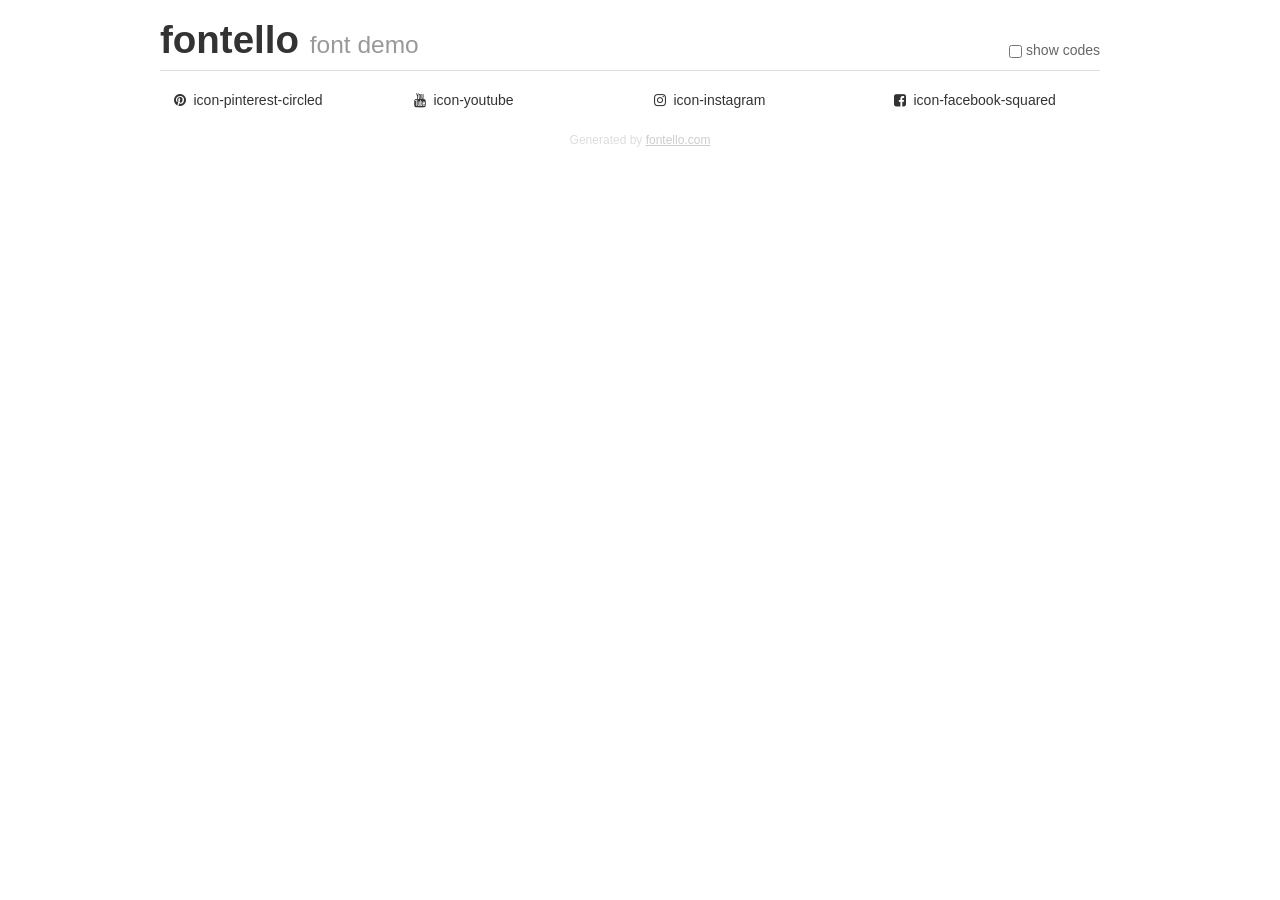
<file: foto/fontello-157120d3/demo.html>
<!DOCTYPE html>
<html>
  <head>
  <!--[if lt IE 9]><script language="javascript" type="text/javascript" src="//html5shim.googlecode.com/svn/trunk/html5.js"></script><![endif]-->
  <meta charset="UTF-8">
  <style>
    html {
      font-size: 100%;
      -webkit-text-size-adjust: 100%;
      -ms-text-size-adjust: 100%;
    }
    a:focus {
      outline: thin dotted #333;
      outline: 5px auto -webkit-focus-ring-color;
      outline-offset: -2px;
    }
    a:hover,
    a:active {
      outline: 0;
    }
    input {
      margin: 0;
      font-size: 100%;
      vertical-align: middle;
      *overflow: visible;
      line-height: normal;
    }
    input::-moz-focus-inner {
      padding: 0;
      border: 0;
    }
    body {
      margin: 0;
      font-family: "Helvetica Neue", Helvetica, Arial, sans-serif;
      font-size: 14px;
      line-height: 20px;
      color: #333;
      background-color: #fff;
    }
    a {
      color: #08c;
      text-decoration: none;
    }
    a:hover {
      color: #005580;
      text-decoration: underline;
    }
    .row {
      margin-left: -20px;
      *zoom: 1;
    }
    .row:before,
    .row:after {
      display: table;
      content: "";
      line-height: 0;
    }
    .row:after {
      clear: both;
    }
    .span3 {
      float: left;
      min-height: 1px;
      margin-left: 20px;
      width: 220px;
    }
    .container {
      width: 940px;
      margin-right: auto;
      margin-left: auto;
      *zoom: 1;
    }
    .container:before,
    .container:after {
      display: table;
      content: "";
      line-height: 0;
    }
    .container:after {
      clear: both;
    }
    small {
      font-size: 85%;
    }
    h1 {
      margin: 10px 0;
      font-family: inherit;
      font-weight: bold;
      line-height: 20px;
      color: inherit;
      text-rendering: optimizelegibility;
      line-height: 40px;
      font-size: 38.5px;
    }
    h1 small {
      font-weight: normal;
      line-height: 1;
      color: #999;
      font-size: 24.5px;
    }

    body {
      margin-top: 90px;
    }
    .header {
      position: fixed;
      top: 0;
      left: 50%;
      margin-left: -480px;
      background-color: #fff;
      border-bottom: 1px solid #ddd;
      padding-top: 10px;
      z-index: 10;
    }
    .footer {
      color: #ddd;
      font-size: 12px;
      text-align: center;
      margin-top: 20px;
    }
    .footer a {
      color: #ccc;
      text-decoration: underline;
    }
    .the-icons {
      font-size: 14px;
      line-height: 24px;
    }
    .switch {
      position: absolute;
      right: 0;
      bottom: 10px;
      color: #666;
    }
    .switch input {
      margin-right: 0.3em;
    }
    .codesOn .i-name {
      display: none;
    }
    .codesOn .i-code {
      display: inline;
    }
    .i-code {
      display: none;
    }
    @font-face {
      font-family: 'fontello';
      src: url('./font/fontello.eot?57547928');
      src: url('./font/fontello.eot?57547928#iefix') format('embedded-opentype'),
           url('./font/fontello.woff?57547928') format('woff'),
           url('./font/fontello.ttf?57547928') format('truetype'),
           url('./font/fontello.svg?57547928#fontello') format('svg');
      font-weight: normal;
      font-style: normal;
    }
    .demo-icon {
      font-family: "fontello";
      font-style: normal;
      font-weight: normal;
      speak: never;
     
      display: inline-block;
      text-decoration: inherit;
      width: 1em;
      margin-right: .2em;
      text-align: center;
      /* opacity: .8; */
     
      /* For safety - reset parent styles, that can break glyph codes*/
      font-variant: normal;
      text-transform: none;
     
      /* fix buttons height, for twitter bootstrap */
      line-height: 1em;
     
      /* Animation center compensation - margins should be symmetric */
      /* remove if not needed */
      margin-left: .2em;
     
      /* You can be more comfortable with increased icons size */
      /* font-size: 120%; */
     
      /* Font smoothing. That was taken from TWBS */
      -webkit-font-smoothing: antialiased;
      -moz-osx-font-smoothing: grayscale;
     
      /* Uncomment for 3D effect */
      /* text-shadow: 1px 1px 1px rgba(127, 127, 127, 0.3); */
    }
    </style>
    <link rel="stylesheet" href="css/animation.css"><!--[if IE 7]><link rel="stylesheet" href="css/" + font.fontname + "-ie7.css"><![endif]-->
    <script>
      function toggleCodes(on) {
        var obj = document.getElementById('icons');
      
        if (on) {
          obj.className += ' codesOn';
        } else {
          obj.className = obj.className.replace(' codesOn', '');
        }
      }
    </script>
  </head>
  <body>
    <div class="container header">
      <h1>fontello <small>font demo</small></h1>
      <label class="switch">
        <input type="checkbox" onclick="toggleCodes(this.checked)">show codes
      </label>
    </div>
    <div class="container" id="icons">
      <div class="row">
        <div class="span3" title="Code: 0xf0d2">
          <i class="demo-icon icon-pinterest-circled">&#xf0d2;</i> <span class="i-name">icon-pinterest-circled</span><span class="i-code">0xf0d2</span>
        </div>
        <div class="span3" title="Code: 0xf167">
          <i class="demo-icon icon-youtube">&#xf167;</i> <span class="i-name">icon-youtube</span><span class="i-code">0xf167</span>
        </div>
        <div class="span3" title="Code: 0xf16d">
          <i class="demo-icon icon-instagram">&#xf16d;</i> <span class="i-name">icon-instagram</span><span class="i-code">0xf16d</span>
        </div>
        <div class="span3" title="Code: 0xf308">
          <i class="demo-icon icon-facebook-squared">&#xf308;</i> <span class="i-name">icon-facebook-squared</span><span class="i-code">0xf308</span>
        </div>
      </div>
    </div>
    <div class="container footer">Generated by <a href="https://fontello.com">fontello.com</a></div>
  </body>
</html>
</file>
<file: foto/fontello-157120d3/css/animation.css>
/*
   Animation example, for spinners
*/
.animate-spin {
  -moz-animation: spin 2s infinite linear;
  -o-animation: spin 2s infinite linear;
  -webkit-animation: spin 2s infinite linear;
  animation: spin 2s infinite linear;
  display: inline-block;
}
@-moz-keyframes spin {
  0% {
    -moz-transform: rotate(0deg);
    -o-transform: rotate(0deg);
    -webkit-transform: rotate(0deg);
    transform: rotate(0deg);
  }

  100% {
    -moz-transform: rotate(359deg);
    -o-transform: rotate(359deg);
    -webkit-transform: rotate(359deg);
    transform: rotate(359deg);
  }
}
@-webkit-keyframes spin {
  0% {
    -moz-transform: rotate(0deg);
    -o-transform: rotate(0deg);
    -webkit-transform: rotate(0deg);
    transform: rotate(0deg);
  }

  100% {
    -moz-transform: rotate(359deg);
    -o-transform: rotate(359deg);
    -webkit-transform: rotate(359deg);
    transform: rotate(359deg);
  }
}
@-o-keyframes spin {
  0% {
    -moz-transform: rotate(0deg);
    -o-transform: rotate(0deg);
    -webkit-transform: rotate(0deg);
    transform: rotate(0deg);
  }

  100% {
    -moz-transform: rotate(359deg);
    -o-transform: rotate(359deg);
    -webkit-transform: rotate(359deg);
    transform: rotate(359deg);
  }
}
@-ms-keyframes spin {
  0% {
    -moz-transform: rotate(0deg);
    -o-transform: rotate(0deg);
    -webkit-transform: rotate(0deg);
    transform: rotate(0deg);
  }

  100% {
    -moz-transform: rotate(359deg);
    -o-transform: rotate(359deg);
    -webkit-transform: rotate(359deg);
    transform: rotate(359deg);
  }
}
@keyframes spin {
  0% {
    -moz-transform: rotate(0deg);
    -o-transform: rotate(0deg);
    -webkit-transform: rotate(0deg);
    transform: rotate(0deg);
  }

  100% {
    -moz-transform: rotate(359deg);
    -o-transform: rotate(359deg);
    -webkit-transform: rotate(359deg);
    transform: rotate(359deg);
  }
}
</file>
